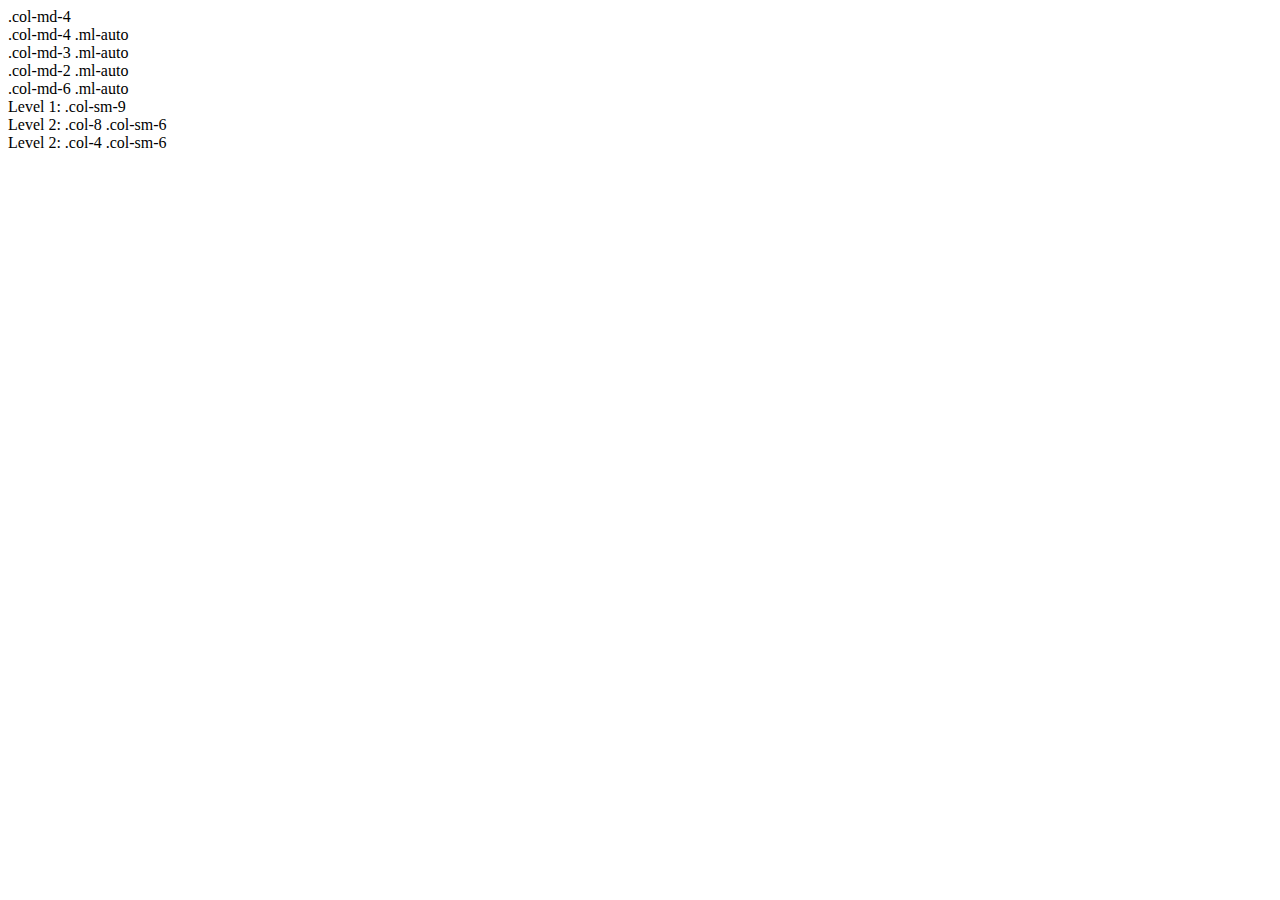
<file: showcase.html>
<!DOCTYPE html>
<html lang="en" dir="ltr">
  <head>
    <meta charset="utf-8">
    <title></title>
  </head>
  <body>
    <div class="modal-body">
  <div class="container-fluid">
    <div class="row">
      <div class="col-md-4">.col-md-4</div>
      <div class="col-md-4 ml-auto">.col-md-4 .ml-auto</div>
    </div>
    <div class="row">
      <div class="col-md-3 ml-auto">.col-md-3 .ml-auto</div>
      <div class="col-md-2 ml-auto">.col-md-2 .ml-auto</div>
    </div>
    <div class="row">
      <div class="col-md-6 ml-auto">.col-md-6 .ml-auto</div>
    </div>
    <div class="row">
      <div class="col-sm-9">
        Level 1: .col-sm-9
        <div class="row">
          <div class="col-8 col-sm-6">
            Level 2: .col-8 .col-sm-6
          </div>
          <div class="col-4 col-sm-6">
            Level 2: .col-4 .col-sm-6
          </div>
        </div>
      </div>
    </div>
  </div>
</div>
  </body>
</html>
</file>
